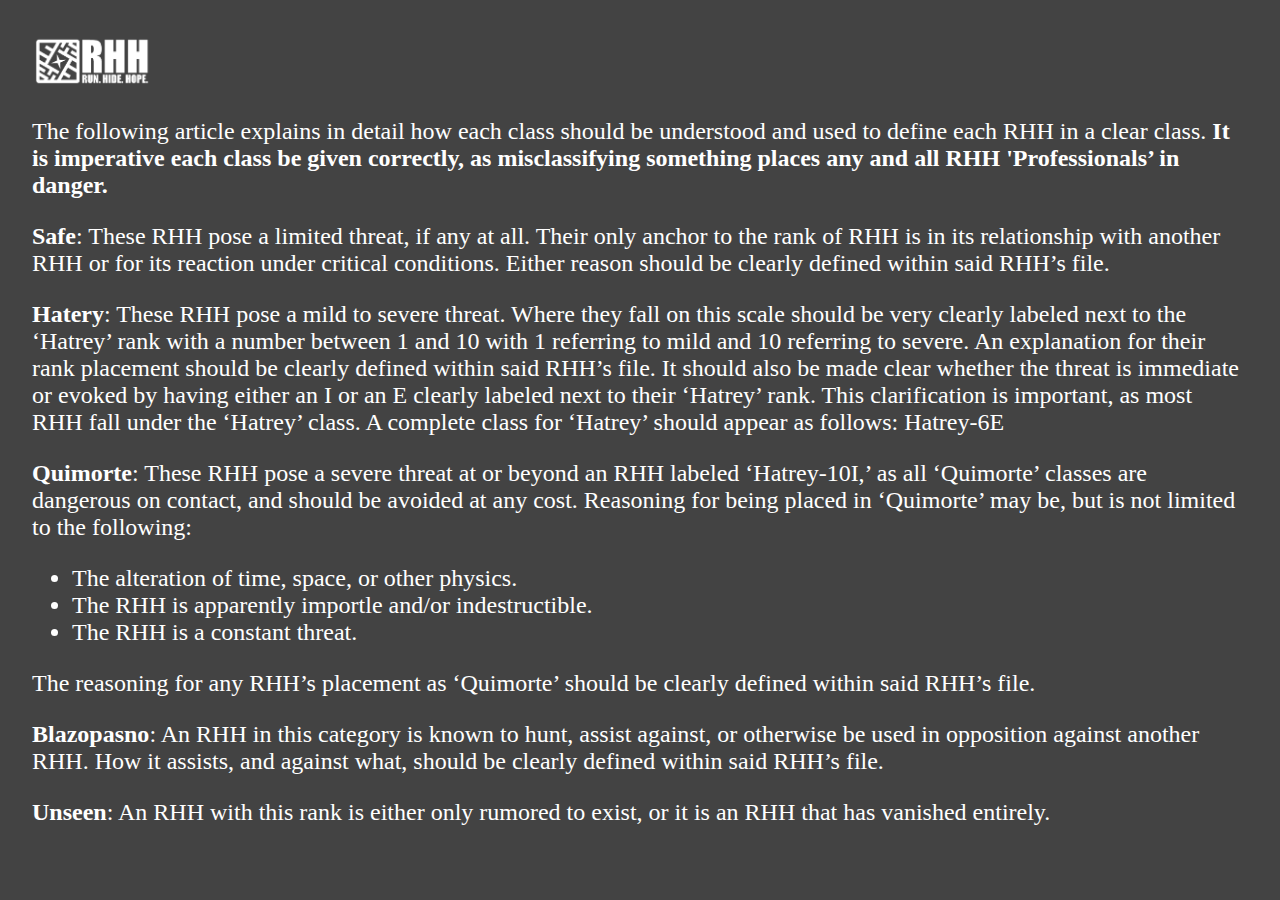
<file: RHHClassifications.html>
<!DOCTYPE html>
<html lang="en">

<head>
  <meta charset="UTF-8">
  <meta name="viewport" content="width=device-width, initial-scale=1.0">
  <meta http-equiv="X-UA-Compatible" content="ie=edge">
  <link rel="stylesheet" href="css/Styles.css">
  <img src="Images/_RHH Logo.png" alt="RHH logo" class="logo">
  <title>Classifications</title>
</head>

<body>
  <p>The following article explains in detail how each class should be understood and used to
    define each RHH in a clear class. <strong>It is imperative each class be given correctly, as
    misclassifying something places any and all RHH 'Professionals’ in danger.</strong>
  </p>
  <p><strong>Safe</strong>: These RHH pose a limited threat, if any at all. Their only anchor to
    the rank of RHH is in its relationship with another RHH or for its reaction under critical
    conditions. Either reason should be clearly defined within said RHH’s file.
  </p>
  <p><strong>Hatery</strong>: These RHH pose a mild to severe threat. Where they fall on this scale should be very
    clearly labeled next to the ‘Hatrey’ rank with a number between 1 and 10 with 1 referring to
    mild and 10 referring to severe. An explanation for their rank placement should be clearly
    defined within said RHH’s file. It should also be made clear whether the threat is immediate
    or evoked by having either an I or an E clearly labeled next to their ‘Hatrey’ rank. This
    clarification is important, as most RHH fall under the ‘Hatrey’ class. A complete class for
    ‘Hatrey’ should appear as follows: Hatrey-6E
  </p>
  <p><strong>Quimorte</strong>: These RHH pose a severe threat at or beyond an RHH labeled ‘Hatrey-10I,’ as all
    ‘Quimorte’ classes are dangerous on contact, and should be avoided at any cost. Reasoning for
    being placed in ‘Quimorte’ may be, but is not limited to the following:
  </p>
  <ul>
    <li>The alteration of time, space, or other physics. </li>
    <li>The RHH is apparently importle and/or indestructible. </li>
    <li>The RHH is a constant threat.</li>
  </ul>
  <p>The reasoning for any RHH’s placement as ‘Quimorte’ should be clearly defined within said
    RHH’s file.
  </p>
  <p><strong>Blazopasno</strong>: An RHH in this category is known to hunt, assist against, or otherwise be used in
    opposition against another RHH. How it assists, and against what, should be clearly defined
    within said RHH’s file.</p>
  <p><strong>Unseen</strong>: An RHH with this rank is either only rumored to exist, or it is an RHH that has
    vanished entirely.
  </p>
</body>

</html>
</file>
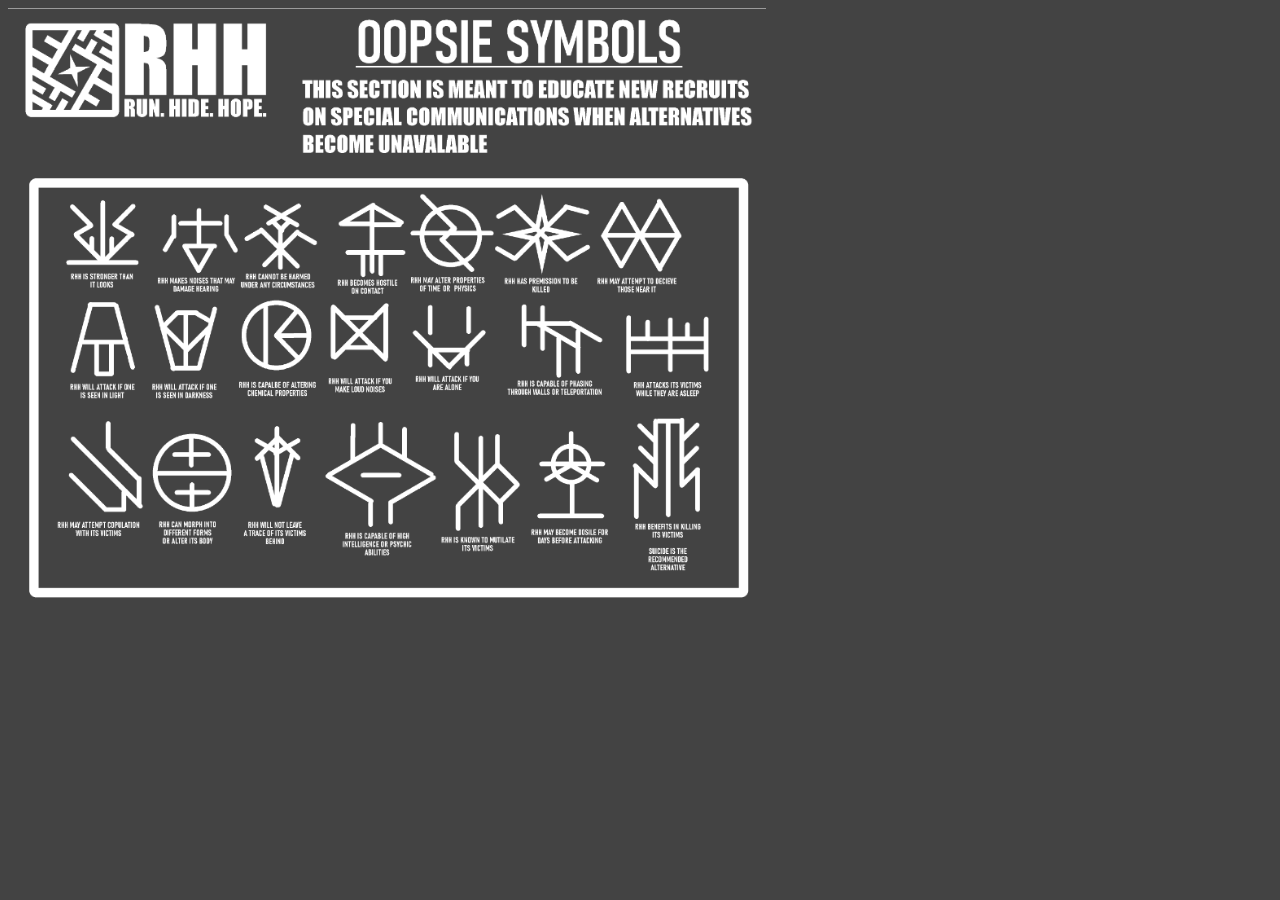
<file: RHHSymbols.html>
<!DOCTYPE html>
<html lang="en">
<head>
  <meta charset="UTF-8">
  <meta name="viewport" content="width=device-width, initial-scale=1.0">
  <meta http-equiv="X-UA-Compatible" content="ie=edge">
  <link rel="stylesheet" href="css/Symbols.css">
  <title>Symbols Guide</title>
</head>
<body>
  <div class="SymbolGuide">
    <img src="Images/_RHH Symbol Guideline.png" alt="" class="SymbolGuideImage">
  </div>
</body>
</html>
</file>
<file: css/Styles.css>
body{
  font-size: 1.5rem;
  margin: 2rem;
  background-color: #434343;
}
p{
  color: white;
}
ul{
  color: white;
}
a{
  color: #ff6666
}
a :hover{
  color: #ff3333
}
.Links{
  margin: 2rem 2rem 2rem 0;
  border: solid white;
  display: inline-block;
}
.logo{
  height: 10%;
  width: 10%;
}
</file>
<file: css/Symbols.css>
body{
  background-color: #434343;
}
img{
  width: 60%;
  height: 60%;
}
</file>
